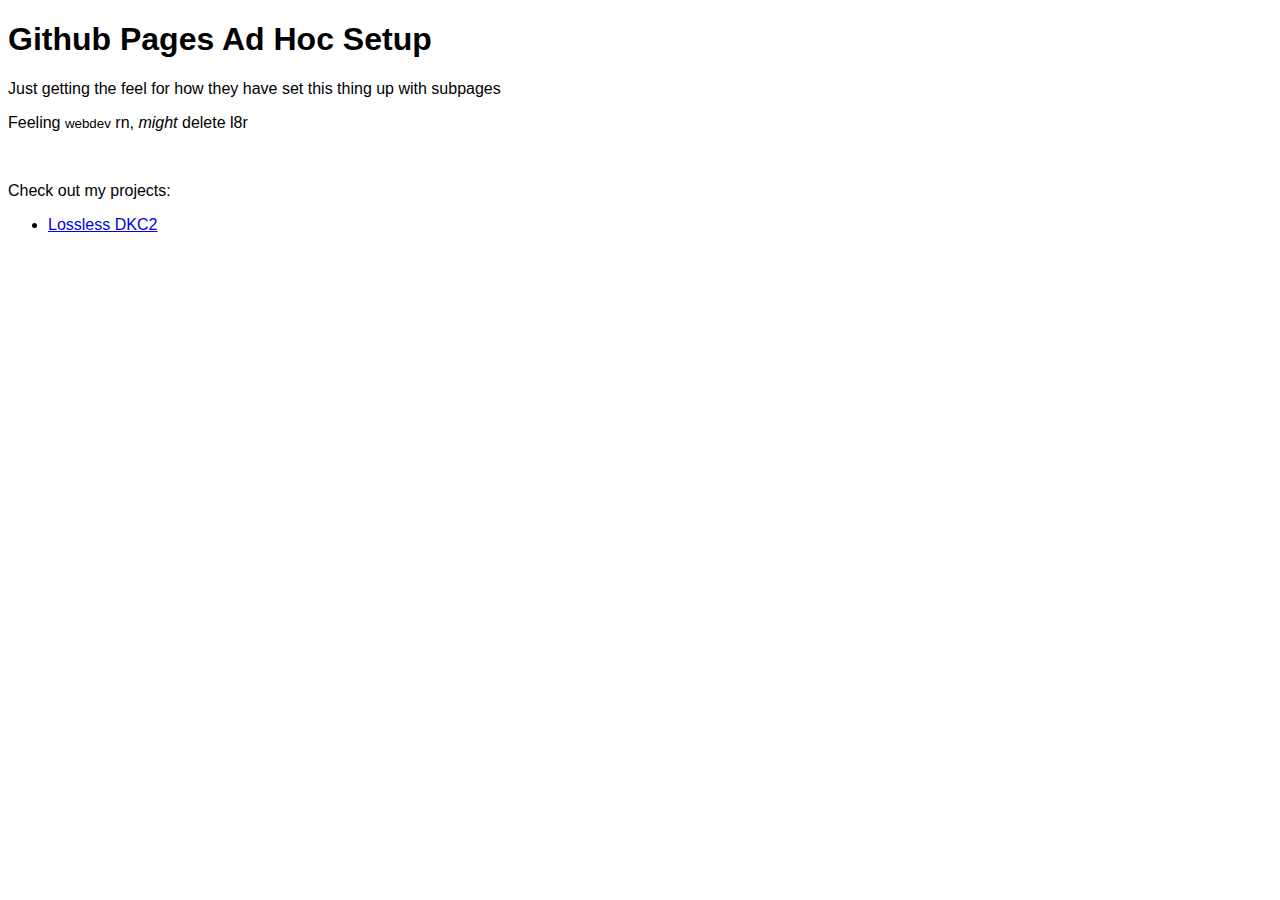
<file: index.html>
<!DOCTYPE html>
<html>

<head>
    <meta charset="UTF-8">
    <meta name="viewport" content="width=device-width, initial-scale=1.0"> 
    <title>MCTipper</title>
    <link rel="stylesheet" href="styles.css">
</head>

<body>
    <h1>Github Pages Ad Hoc Setup</h1>
    <p>Just getting the feel for how they have set this thing up with subpages</p>
    <p>Feeling <small>webdev</small> rn, <i>might</i> delete l8r</p>
    <br>
    <p>Check out my projects:</p>
    <ul>
        <li><a href="lossless-dkc2/">Lossless DKC2</a></li>
    </ul>
</body>

</html>
</file>
<file: styles.css>
body {
    font-family: Arial, sans-serif;
}
</file>
